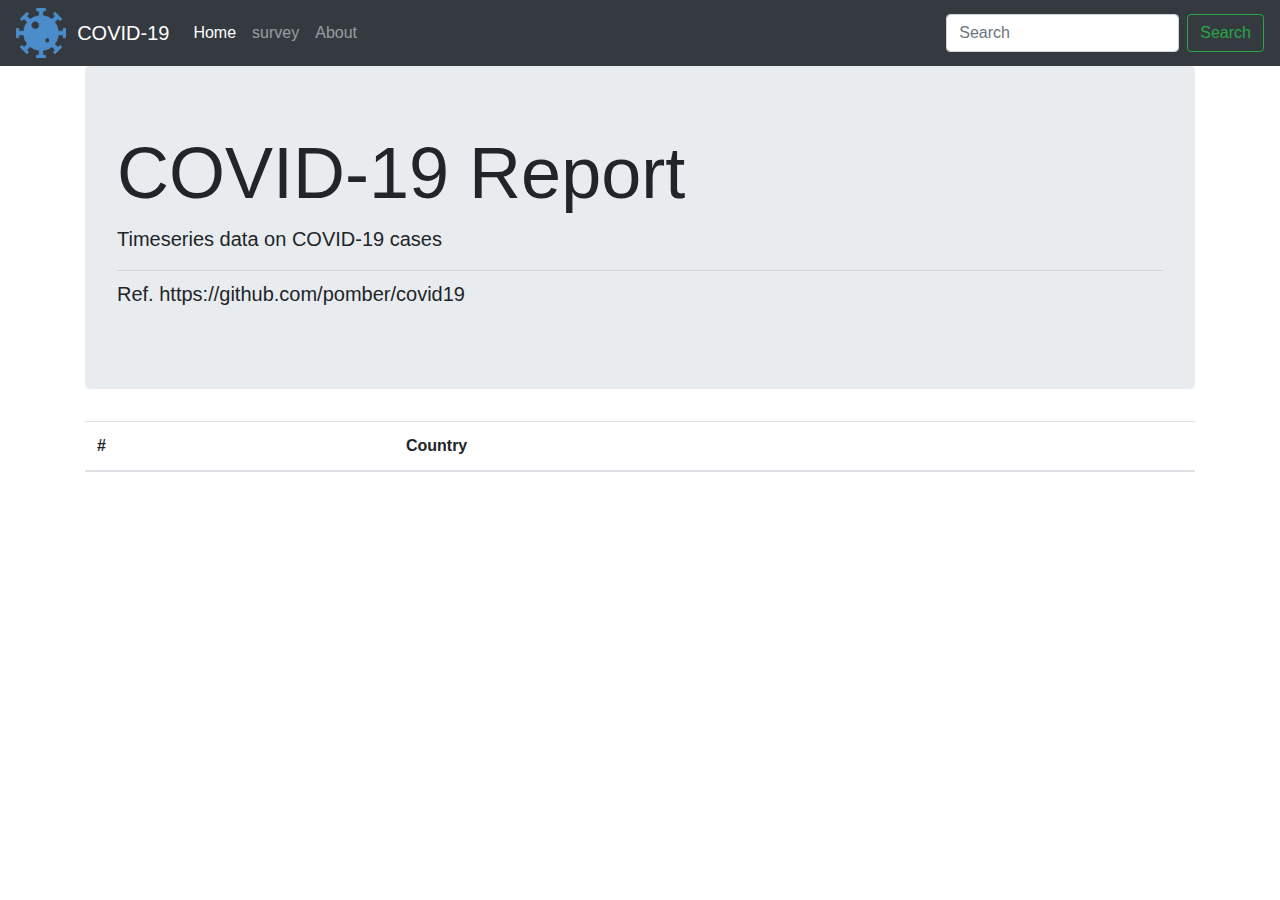
<file: index.html>
<!doctype html>
<html lang="en">
  <head>
    <title>Covid Dairy By jumpuk062</title>
    <!-- Required meta tags -->
    <meta charset="utf-8">
    <meta name="viewport" content="width=device-width, initial-scale=1, shrink-to-fit=no">
    <link rel="icon" href="img/covid19-icon.png" type="image/png">
    <!-- Bootstrap CSS -->
    <link rel="stylesheet" href="https://stackpath.bootstrapcdn.com/bootstrap/4.3.1/css/bootstrap.min.css" integrity="sha384-ggOyR0iXCbMQv3Xipma34MD+dH/1fQ784/j6cY/iJTQUOhcWr7x9JvoRxT2MZw1T" crossorigin="anonymous">
  </head>
  <body>
    <nav class="navbar navbar-expand-sm navbar-dark bg-dark">
        <img src="./img/covid19-icon.png" style="height: 50px;" alt="" href="#">
        <a class="navbar-brand" href="#">&nbsp&nbspCOVID-19</a>
        <button class="navbar-toggler d-lg-none" type="button" data-toggle="collapse" data-target="#collapsibleNavId" aria-controls="collapsibleNavId"
            aria-expanded="false" aria-label="Toggle navigation">
            <span class="navbar-toggler-icon"></span>
        </button>
        <div class="collapse navbar-collapse" id="collapsibleNavId">
            <ul class="navbar-nav mr-auto mt-2 mt-lg-0">
                <li class="nav-item active">
                    <a class="nav-link" href="index.html">Home<span class="sr-only">(current)</span></a>
                </li>
                <li class="nav-item">
                    <a class="nav-link" href="survey.html">survey</a>
                </li>
                <li class="nav-item">
                    <a class="nav-link" href="about.html">About</a>
                </li>

            </ul>
            <form class="form-inline my-2 my-lg-0">
                <input class="form-control mr-sm-2" type="text" placeholder="Search">
                <button class="btn btn-outline-success my-2 my-sm-0" type="submit">Search</button>
            </form>
        </div>
    </nav>  
    <div class="container">
        <div class="jumbotron">
            <h1 class="display-3">COVID-19 Report</h1>
            <p class="lead">Timeseries data on COVID-19 cases</p>
            <hr class="my-2">
            <p class="lead">Ref. https://github.com/pomber/covid19</p>
        </div>
        <table class="table table-hover">
            <thead>
              <tr>
                <th scope="col">#</th>
                <th scope="col">Country</th>
              </tr>
            </thead>
            <tbody id="data">
            </tbody>
          </table>
    </div>
    <!-- Optional JavaScript -->
    <!-- jQuery first, then Popper.js, then Bootstrap JS -->
    <script src="https://code.jquery.com/jquery-3.3.1.min.js"></script>
    <script src="https://cdnjs.cloudflare.com/ajax/libs/popper.js/1.14.7/umd/popper.min.js" integrity="sha384-UO2eT0CpHqdSJQ6hJty5KVphtPhzWj9WO1clHTMGa3JDZwrnQq4sF86dIHNDz0W1" crossorigin="anonymous"></script>
    <script src="https://stackpath.bootstrapcdn.com/bootstrap/4.3.1/js/bootstrap.min.js" integrity="sha384-JjSmVgyd0p3pXB1rRibZUAYoIIy6OrQ6VrjIEaFf/nJGzIxFDsf4x0xIM+B07jRM" crossorigin="anonymous"></script>
    <script src="./index.js"></script>
</body>
</html>
</file>
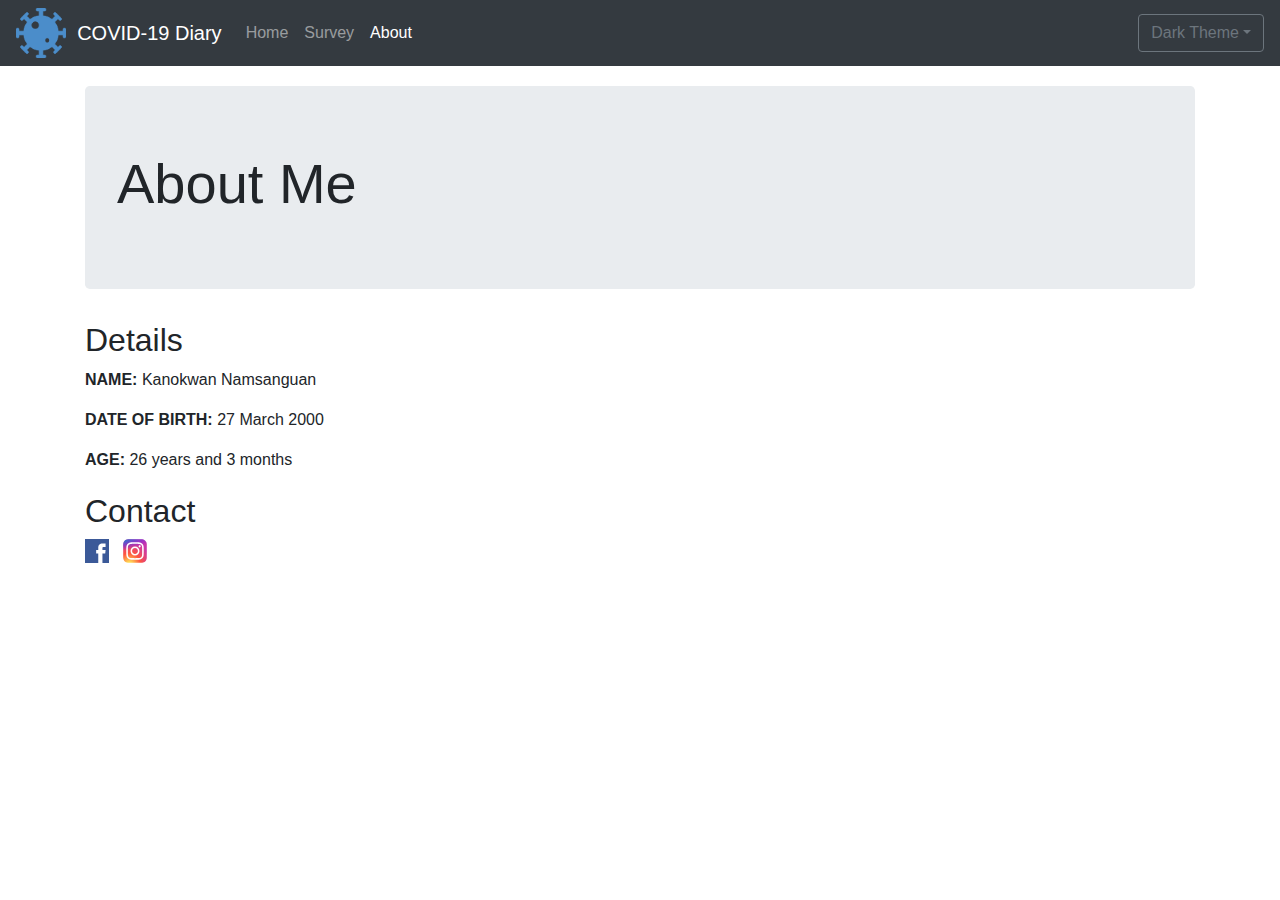
<file: about.html>
<!doctype html>
<html lang="en">
  <head>
    <title>About Me - Covid Diary</title>
    <!-- Required meta tags -->
    <meta charset="utf-8">
    <meta name="viewport" content="width=device-width, initial-scale=1, shrink-to-fit=no">
    <link rel="icon" href="img/covid19-icon.png" type="image/png">
    <!-- Bootstrap CSS -->
    <link rel="stylesheet" href="https://stackpath.bootstrapcdn.com/bootstrap/4.3.1/css/bootstrap.min.css" integrity="sha384-ggOyR0iXCbMQv3Xipma34MD+dH/1fQ784/j6cY/iJTQUOhcWr7x9JvoRxT2MZw1T" crossorigin="anonymous">
    <link rel="stylesheet" href="light-theme.css">
    <style>
      /* Styles for minimal contact section */
      .contact-minimal .social-link { /* Changed from 'a' to a class for more specificity if needed */
        display: inline-block; /* Icons side-by-side */
        margin: 0 10px 10px 0; /* Margin for spacing: top, right, bottom, left */
        text-decoration: none;
        vertical-align: middle; /* Align icons nicely if their heights differ slightly or text is beside */
      }
      .contact-minimal .social-link:last-child {
        margin-right: 0; /* No right margin on the last icon */
      }
      .contact-minimal .social-link:hover .social-icon {
        opacity: 0.8; /* Slight opacity change on hover for feedback */
      }
      .social-icon {
        /* The width and height are set on the SVG elements directly (24px) */
        /* vertical-align: middle; /* Already on social-link, but can be here too if needed */
      }
      /* Ensure theme specific fills if we want to override parts of SVGs, though these are brand colors */
      /* Example for Facebook icon if we wanted its white 'f' to change with theme's text color */
      /* .light-theme .fb-icon-path { fill: #212529; } */
      /* .dark-theme .fb-icon-path { fill: #f8f9fa; } */
      /* This would require adding a class like 'fb-icon-path' to the <path> element in the FB SVG */
      /* Basic page styling */
      .about-container {
        padding-top: 20px;
      }
      .about-section {
        margin-bottom: 20px;
      }
    </style>
  </head>
  <body>
    <nav class="navbar navbar-expand-sm navbar-dark bg-dark">
        <img src="./img/covid19-icon.png" style="height: 50px;" alt="COVID-19 Icon" href="index.html">
        <a class="navbar-brand" href="index.html">&nbsp;&nbsp;COVID-19 Diary</a>
        <button class="navbar-toggler d-lg-none" type="button" data-toggle="collapse" data-target="#collapsibleNavId" aria-controls="collapsibleNavId"
            aria-expanded="false" aria-label="Toggle navigation">
            <span class="navbar-toggler-icon"></span>
        </button>
        <div class="collapse navbar-collapse" id="collapsibleNavId">
            <ul class="navbar-nav mr-auto mt-2 mt-lg-0">
                <li class="nav-item">
                    <a class="nav-link" href="index.html">Home</a>
                </li>
                <li class="nav-item">
                    <a class="nav-link" href="survey.html">Survey</a>
                </li>
                <li class="nav-item active">
                    <a class="nav-link" href="about.html">About <span class="sr-only">(current)</span></a>
                </li>
            </ul>
            <div class="dropdown ml-2">
              <button class="btn btn-outline-secondary dropdown-toggle" type="button" id="theme-switcher-button" data-toggle="dropdown" aria-haspopup="true" aria-expanded="false">
                Themes
              </button>
              <div class="dropdown-menu" aria-labelledby="theme-switcher-button" id="theme-options">
                <a class="dropdown-item" href="#" data-theme="dark">Dark</a>
                <a class="dropdown-item" href="#" data-theme="light">Light</a>
                <a class="dropdown-item" href="#" data-theme="purple">Purple</a>
                <a class="dropdown-item" href="#" data-theme="pink">Pink</a>
              </div>
            </div>
        </div>
    </nav>  

    <div class="container about-container">
        <div class="jumbotron">
            <h1 class="display-4">About Me</h1>
        </div>

        <div class="about-section">
            <h2>Details</h2>
            <p><strong>NAME:</strong> Kanokwan Namsanguan</p>
            <p><strong>DATE OF BIRTH:</strong> 27 March 2000</p>
            <p><strong>AGE:</strong> <span id="dynamic-age"></span></p>
        </div>

        <div class="about-section contact-minimal" id="contact-section">
            <h2>Contact</h2>
            <a href="https://www.facebook.com/sweetcandyaum/" target="_blank" aria-label="Facebook Profile" class="social-link">
                <!-- Facebook Icon SVG -->
                <svg version="1.2" baseProfile="tiny" xmlns="http://www.w3.org/2000/svg" width="24" height="24" viewBox="0 0 36 36" xml:space="preserve" class="social-icon">
                  <rect fill="#3B5998" width="36" height="36"/>
                  <path fill="#FFFFFF" d="M30.895,16.535l-0.553,5.23h-4.181v15.176h-6.28V21.766H16.75v-5.23h3.131v-3.149 c0-4.254,1.768-6.796,6.796-6.796h4.181v5.23h-2.615c-1.952,0-2.081,0.736-2.081,2.1v2.615H30.895z"/>
                </svg>
            </a>
            <a href="https://www.instagram.com/IAMYOURAUM/" target="_blank" aria-label="Instagram Profile" class="social-link">
                <!-- Instagram Icon SVG -->
                <svg xmlns="http://www.w3.org/2000/svg" width="24" height="24" viewBox="0 0 132 132" class="social-icon">
                  <defs>
                    <linearGradient id="insta-b-unique"> <stop offset="0" stop-color="#3771c8"/> <stop stop-color="#3771c8" offset=".128"/> <stop offset="1" stop-color="#60f" stop-opacity="0"/> </linearGradient>
                    <linearGradient id="insta-a-unique"> <stop offset="0" stop-color="#fd5"/> <stop offset=".1" stop-color="#fd5"/> <stop offset=".5" stop-color="#ff543e"/> <stop offset="1" stop-color="#c837ab"/> </linearGradient>
                    <radialGradient id="insta-c-unique" cx="158.429" cy="578.088" r="65" xlink:href="#insta-a-unique" gradientUnits="userSpaceOnUse" gradientTransform="matrix(0 -1.98198 1.8439 0 -1031.402 454.004)" fx="158.429" fy="578.088"/>
                    <radialGradient id="insta-d-unique" cx="147.694" cy="473.455" r="65" xlink:href="#insta-b-unique" gradientUnits="userSpaceOnUse" gradientTransform="matrix(.17394 .86872 -3.5818 .71718 1648.348 -458.493)" fx="147.694" fy="473.455"/>
                  </defs>
                  <path fill="url(#insta-c-unique)" d="M65.03 0C37.888 0 29.95.028 28.407.156c-5.57.463-9.036 1.34-12.812 3.22-2.91 1.445-5.205 3.12-7.47 5.468C4 13.126 1.5 18.394.595 24.656c-.44 3.04-.568 3.66-.594 19.188-.01 5.176 0 11.988 0 21.125 0 27.12.03 35.05.16 36.59.45 5.42 1.3 8.83 3.1 12.56 3.44 7.14 10.01 12.5 17.75 14.5 2.68.69 5.64 1.07 9.44 1.25 1.61.07 18.02.12 34.44.12 16.42 0 32.84-.02 34.41-.1 4.4-.207 6.955-.55 9.78-1.28 7.79-2.01 14.24-7.29 17.75-14.53 1.765-3.64 2.66-7.18 3.065-12.317.088-1.12.125-18.977.125-36.81 0-17.836-.04-35.66-.128-36.78-.41-5.22-1.305-8.73-3.127-12.44-1.495-3.037-3.155-5.305-5.565-7.624C116.9 4 111.64 1.5 105.372.596 102.335.157 101.73.027 86.19 0H65.03z" transform="translate(1.004 1)"/>
                  <path fill="url(#insta-d-unique)" d="M65.03 0C37.888 0 29.95.028 28.407.156c-5.57.463-9.036 1.34-12.812 3.22-2.91 1.445-5.205 3.12-7.47 5.468C4 13.126 1.5 18.394.595 24.656c-.44 3.04-.568 3.66-.594 19.188-.01 5.176 0 11.988 0 21.125 0 27.12.03 35.05.16 36.59.45 5.42 1.3 8.83 3.1 12.56 3.44 7.14 10.01 12.5 17.75 14.5 2.68.69 5.64 1.07 9.44 1.25 1.61.07 18.02.12 34.44.12 16.42 0 32.84-.02 34.41-.1 4.4-.207 6.955-.55 9.78-1.28 7.79-2.01 14.24-7.29 17.75-14.53 1.765-3.64 2.66-7.18 3.065-12.317.088-1.12.125-18.977.125-36.81 0-17.836-.04-35.66-.128-36.78-.41-5.22-1.305-8.73-3.127-12.44-1.495-3.037-3.155-5.305-5.565-7.624C116.9 4 111.64 1.5 105.372.596 102.335.157 101.73.027 86.19 0H65.03z" transform="translate(1.004 1)"/>
                  <path fill="#fff" d="M66.004 18c-13.036 0-14.672.057-19.792.29-5.11.234-8.598 1.043-11.65 2.23-3.157 1.226-5.835 2.866-8.503 5.535-2.67 2.668-4.31 5.346-5.54 8.502-1.19 3.053-2 6.542-2.23 11.65C18.06 51.327 18 52.964 18 66s.058 14.667.29 19.787c.235 5.11 1.044 8.598 2.23 11.65 1.227 3.157 2.867 5.835 5.536 8.503 2.667 2.67 5.345 4.314 8.5 5.54 3.054 1.187 6.543 1.996 11.652 2.23 5.12.233 6.755.29 19.79.29 13.037 0 14.668-.057 19.788-.29 5.11-.234 8.602-1.043 11.656-2.23 3.156-1.226 5.83-2.87 8.497-5.54 2.67-2.668 4.31-5.346 5.54-8.502 1.18-3.053 1.99-6.542 2.23-11.65.23-5.12.29-6.752.29-19.788 0-13.036-.06-14.672-.29-19.792-.24-5.11-1.05-8.598-2.23-11.65-1.23-3.157-2.87-5.835-5.54-8.503-2.67-2.67-5.34-4.31-8.5-5.535-3.06-1.187-6.55-1.996-11.66-2.23-5.12-.233-6.75-.29-19.79-.29zm-4.306 8.65c1.278-.002 2.704 0 4.306 0 12.816 0 14.335.046 19.396.276 4.68.214 7.22.996 8.912 1.653 2.24.87 3.837 1.91 5.516 3.59 1.68 1.68 2.72 3.28 3.592 5.52.657 1.69 1.44 4.23 1.653 8.91.23 5.06.28 6.58.28 19.39s-.05 14.33-.28 19.39c-.214 4.68-.996 7.22-1.653 8.91-.87 2.24-1.912 3.835-3.592 5.514-1.68 1.68-3.275 2.72-5.516 3.59-1.69.66-4.232 1.44-8.912 1.654-5.06.23-6.58.28-19.396.28-12.817 0-14.336-.05-19.396-.28-4.68-.216-7.22-.998-8.913-1.655-2.24-.87-3.84-1.91-5.52-3.59-1.68-1.68-2.72-3.276-3.592-5.517-.657-1.69-1.44-4.23-1.653-8.91-.23-5.06-.276-6.58-.276-19.398s.046-14.33.276-19.39c.214-4.68.996-7.22 1.653-8.912.87-2.24 1.912-3.84 3.592-5.52 1.68-1.68 3.28-2.72 5.52-3.592 1.692-.66 4.233-1.44 8.913-1.655 4.428-.2 6.144-.26 15.09-.27zm29.928 7.97c-3.18 0-5.76 2.577-5.76 5.758 0 3.18 2.58 5.76 5.76 5.76 3.18 0 5.76-2.58 5.76-5.76 0-3.18-2.58-5.76-5.76-5.76zm-25.622 6.73c-13.613 0-24.65 11.037-24.65 24.65 0 13.613 11.037 24.645 24.65 24.645C79.617 90.645 90.65 79.613 90.65 66S79.616 41.35 66.003 41.35zm0 8.65c8.836 0 16 7.163 16 16 0 8.836-7.164 16-16 16-8.837 0-16-7.164-16-16 0-8.837 7.163-16 16-16z"/>
                </svg>
            </a>
        </div>
    </div>

    <!-- Optional JavaScript -->
    <!-- jQuery first, then Popper.js, then Bootstrap JS -->
    <script src="https://code.jquery.com/jquery-3.3.1.min.js"></script>
    <script src="https://cdnjs.cloudflare.com/ajax/libs/popper.js/1.14.7/umd/popper.min.js" integrity="sha384-UO2eT0CpHqdSJQ6hJty5KVphtPhzWj9WO1clHTMGa3JDZwrnQq4sF86dIHNDz0W1" crossorigin="anonymous"></script>
    <script src="https://stackpath.bootstrapcdn.com/bootstrap/4.3.1/js/bootstrap.min.js" integrity="sha384-JjSmVgyd0p3pXB1rRibZUAYoIIy6OrQ6VrjIEaFf/nJGzIxFDsf4x0xIM+B07jRM" crossorigin="anonymous"></script>
    <script src="./theme.js"></script>
    <script>
  function calculateAgeWithMonths(birthDateString) {
    const birthDate = new Date(birthDateString);
    const today = new Date();

    let years = today.getFullYear() - birthDate.getFullYear();
    let months = today.getMonth() - birthDate.getMonth();

    if (months < 0 || (months === 0 && today.getDate() < birthDate.getDate())) {
      years--;
      // Adjust months: add 12 months for the borrowed year
      months += 12; 
    }
    
    // If the birth day is later in the month than today's day,
    // and it's not the case where we already decremented years (and adjusted months for it),
    // we might need to adjust months down by one if we are not in the same month post year calculation.
    // However, the above logic for years and months should correctly handle most cases.
    // Let's refine month calculation for days.
    // If today's date is less than birth date, it means a full month hasn't passed yet for the current month difference.
    if (today.getDate() < birthDate.getDate() && !(today.getMonth() === birthDate.getMonth() && today.getFullYear() === birthDate.getFullYear())) {
        // If we didn't cross a year boundary in the initial month check (e.g. Jan 15 today, birth Feb 20 of same year)
        // months would be -1, then becomes 11, years decremented. This is correct.
        // If today is April 15, birth March 20.
        // years = 0 (assuming same year for simplicity of this sub-example)
        // months = April(3) - March(2) = 1.
        // today.getDate()(15) < birthDate.getDate()(20) is true. So, one full month hasn't passed.
        // So, months should be 0 in this specific scenario.
        // The initial `months += 12` when `years--` handles borrowing from the year.
        // This condition is tricky. Let's simplify: the previous logic for years is mostly fine.
        // The month adjustment is the key.

        // If we already adjusted months because years were decremented (months was negative),
        // then months are now (12 - diff). If today's day is still less, it means one of those 12 months isn't "full".
        // Example: DOB 2000-03-27, Today 2024-03-15
        // years = 24. months = 0. today.getDate() (15) < birthDate.getDate() (27) -> years = 23. months = 12. (Correct)
        // Then, if today.getDate() (15) < birthDate.getDate() (27), months should be 11.
        // This seems like it might double-dip or needs careful thought.

        // Let's use a more standard approach:
        // Calculate total months first, then derive years and months.
    }


    // Recalculate with a clearer approach for months:
    let ageYears = today.getFullYear() - birthDate.getFullYear();
    let ageMonths = today.getMonth() - birthDate.getMonth();
    let ageDays = today.getDate() - birthDate.getDate();

    if (ageDays < 0) {
        // Borrow a month
        ageMonths--;
        // Add days in the previous month (approximation, good enough for month count)
        // A more precise way would be `new Date(today.getFullYear(), today.getMonth(), 0).getDate()`
        // but for month calculation, this detail is not strictly needed if we only care about months.
    }

    if (ageMonths < 0) {
        ageYears--;
        ageMonths += 12;
    }
    
    let result = "";
    if (ageYears > 0) {
        result += ageYears + (ageYears === 1 ? " year" : " years");
    }
    
    if (ageMonths > 0) {
        if (result.length > 0) {
            result += " and ";
        }
        result += ageMonths + (ageMonths === 1 ? " month" : " months");
    } else if (ageYears === 0 && ageMonths === 0) { 
        // If age is 0 years and 0 months (e.g. less than a month old, or on birthday)
        // We could show days, or just "0 months" or "Newly born"
        // For this request, if 0 months and 0 years, let's ensure it says something like "0 months" or is handled.
        // If result is still empty, it means 0 years and 0 months.
        if (result.length === 0) {
             result = "0 months"; // Or handle very young ages (days) if needed, but let's stick to months.
        }
    }
    
    // If age is 0 years and 0 months, but some days old.
    // The current logic might result in "0 months" if less than a month.
    // If exactly on birthday, it will be "X years" (ageMonths will be 0).
    // If age is 0 years and >0 months, it will be "Y months".

    return result;
  }

  // DOB: 27 March 2000.
  const dob = "2000-03-27"; 
  const ageString = calculateAgeWithMonths(dob);
  document.getElementById("dynamic-age").textContent = ageString;
</script>
  </body>
</html>
</file>
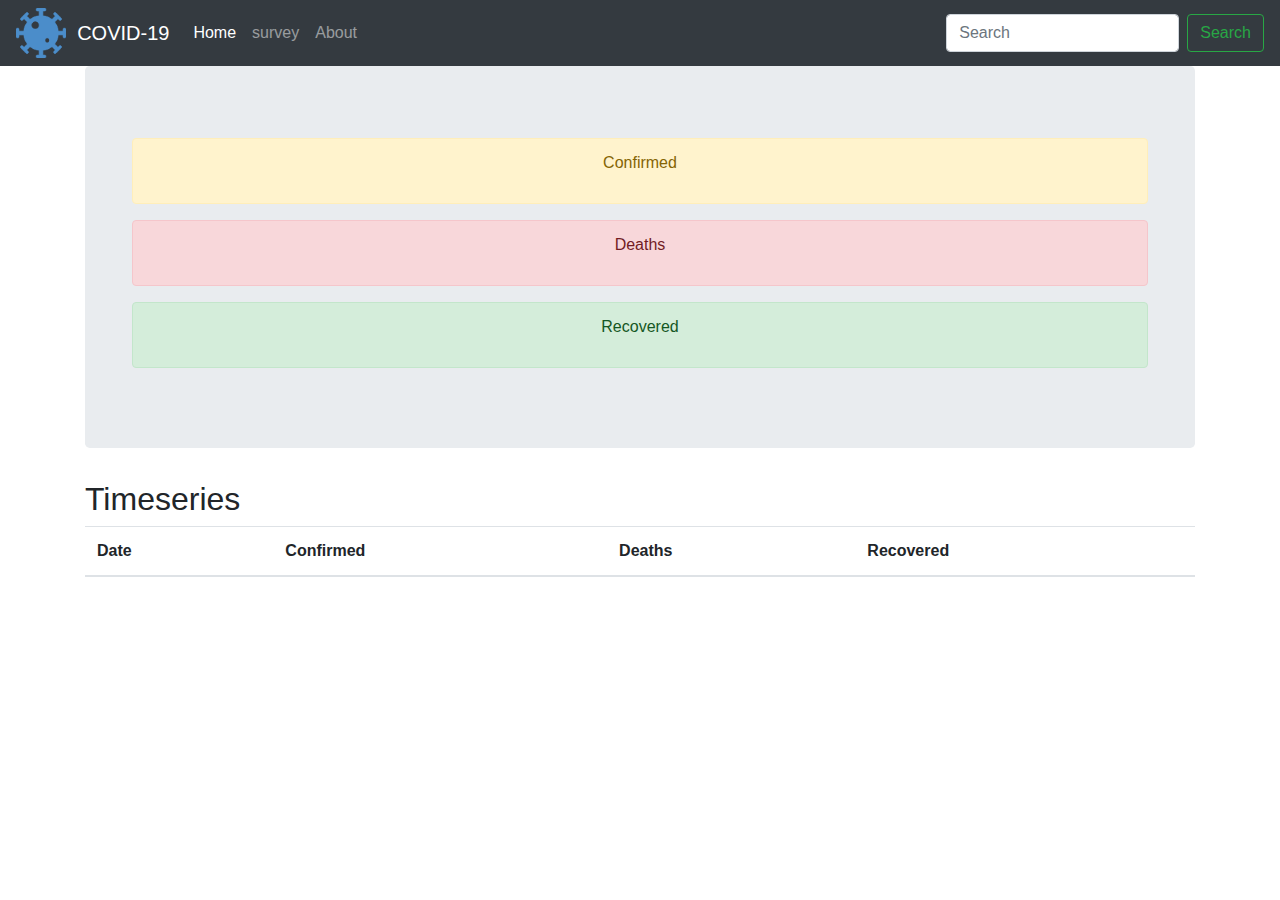
<file: country.html>
<!doctype html>
<html lang="en">

<head>
    <title>Covid Dairy By jumpuk062</title>
    <!-- Required meta tags -->
    <meta charset="utf-8">
    <meta name="viewport" content="width=device-width, initial-scale=1, shrink-to-fit=no">
    <link rel="icon" href="img/covid19-icon.png" type="image/png">
    <!-- Bootstrap CSS -->
    <link rel="stylesheet" href="https://stackpath.bootstrapcdn.com/bootstrap/4.3.1/css/bootstrap.min.css"
        integrity="sha384-ggOyR0iXCbMQv3Xipma34MD+dH/1fQ784/j6cY/iJTQUOhcWr7x9JvoRxT2MZw1T" crossorigin="anonymous">
</head>

<body>
    <nav class="navbar navbar-expand-sm navbar-dark bg-dark">
        <img src="./img/covid19-icon.png" style="height: 50px;" alt="" href="#">
        <a class="navbar-brand" href="#">&nbsp&nbspCOVID-19</a>
        <button class="navbar-toggler d-lg-none" type="button" data-toggle="collapse" data-target="#collapsibleNavId"
            aria-controls="collapsibleNavId" aria-expanded="false" aria-label="Toggle navigation">
            <span class="navbar-toggler-icon"></span>
        </button>
        <div class="collapse navbar-collapse" id="collapsibleNavId">
            <ul class="navbar-nav mr-auto mt-2 mt-lg-0">
                <li class="nav-item active">
                    <a class="nav-link" href="index.html">Home<span class="sr-only">(current)</span></a>
                </li>
                <li class="nav-item">
                    <a class="nav-link" href="survey.html">survey</a>
                </li>
                <li class="nav-item">
                    <a class="nav-link" href="about.html">About</a>
                </li>

            </ul>
            <form class="form-inline my-2 my-lg-0">
                <input class="form-control mr-sm-2" type="text" placeholder="Search">
                <button class="btn btn-outline-success my-2 my-sm-0" type="submit">Search</button>
            </form>
        </div>
    </nav>
    <div class="container">
        <div class="jumbotron">
            <h1 id="country"></h1>
            <div class="container">
                <div class="alert alert-warning text-center" role="alert">
                    Confirmed
                    <p id="nowConfirmed">

                    </p>

                </div>
                <div class="alert alert-danger text-center" role="alert">
                    Deaths
                    <p id="nowDeaths">

                    </p>
                </div>
                <div class="alert alert-success text-center" role="alert">
                    Recovered
                    <p id="nowRecovered">
                        
                    </p>
                </div>
            </div>
        </div>

        <h2>Timeseries</h2>

        <table class="table table-striped">
            <thead>
                <tr>
                    <th scope="col">Date</th>
                    <th scope="col">Confirmed</th>
                    <th scope="col">Deaths</th>
                    <th scope="col">Recovered</th>
                </tr>
            </thead>

            <tbody id="data">

            </tbody>
        </table>
    </div>
    <!-- Optional JavaScript -->
    <!-- jQuery first, then Popper.js, then Bootstrap JS -->
    <script src="https://code.jquery.com/jquery-3.3.1.min.js"></script>
    <script src="https://cdnjs.cloudflare.com/ajax/libs/popper.js/1.14.7/umd/popper.min.js"
        integrity="sha384-UO2eT0CpHqdSJQ6hJty5KVphtPhzWj9WO1clHTMGa3JDZwrnQq4sF86dIHNDz0W1"
        crossorigin="anonymous"></script>
    <script src="https://stackpath.bootstrapcdn.com/bootstrap/4.3.1/js/bootstrap.min.js"
        integrity="sha384-JjSmVgyd0p3pXB1rRibZUAYoIIy6OrQ6VrjIEaFf/nJGzIxFDsf4x0xIM+B07jRM"
        crossorigin="anonymous"></script>
    <script src="./country.js"></script>
</body>

</html>
</file>
<file: light-theme.css>
/* Light theme styles */
body.light-theme {
  background-color: #f8f9fa;
  color: #212529;
}

.light-theme .navbar {
  background-color: #e9ecef !important; /* Light grey navbar */
  border-bottom: 1px solid #dee2e6;
}

.light-theme .navbar-brand,
.light-theme .nav-link {
  color: #007bff !important; /* Blue links for better contrast */
}

.light-theme .navbar-toggler-icon {
  background-image: url("data:image/svg+xml;charset=utf8,%3Csvg viewBox='0 0 30 30' xmlns='http://www.w3.org/2000/svg'%3E%3Cpath stroke='rgba(0, 123, 255, 0.5)' stroke-width='2' stroke-linecap='round' stroke-miterlimit='10' d='M4 7h22M4 15h22M4 23h22'/%3E%3C/svg%3E");
}

.light-theme .jumbotron {
  background-color: #e9ecef; /* Lighter jumbotron */
  color: #212529;
}

.light-theme .table {
  background-color: #fff;
  color: #212529;
}

.light-theme .table-hover tbody tr:hover {
  background-color: #f1f1f1; /* Lighter hover for table rows */
  color: #212529;
}

.light-theme .table th,
.light-theme .table td {
  border-color: #dee2e6; /* Lighter table borders */
}

.light-theme .alert-warning {
  background-color: #fff3cd;
  color: #856404;
  border-color: #ffeeba;
}

.light-theme .alert-danger {
  background-color: #f8d7da;
  color: #721c24;
  border-color: #f5c6cb;
}

.light-theme .alert-success {
  background-color: #d4edda;
  color: #155724;
  border-color: #c3e6cb;
}

.light-theme .form-control {
  background-color: #fff;
  border-color: #ced4da;
  color: #495057;
}

.light-theme .btn-outline-success {
  color: #28a745;
  border-color: #28a745;
}

.light-theme .btn-outline-success:hover {
  color: #fff;
  background-color: #28a745;
  border-color: #28a745;
}

/* Ensure text within other elements like blockquotes, code, etc. also adapt if needed */
.light-theme code, .light-theme pre {
    color: #212529; /* Example for code blocks */
    background-color: #e9ecef; /* Light background for code blocks */
}

.light-theme .navbar-brand:hover, .light-theme .nav-link:hover {
    color: #0056b3 !important; /* Darker blue on hover */
}

/* Purple theme styles */
body.purple-theme {
  background-color: #f0e6ff; /* Light purple background */
  color: #4b0082; /* Indigo text */
}

.purple-theme .navbar {
  background-color: #d8bfd8 !important; /* Thistle navbar */
  border-bottom: 1px solid #bfacc8;
}

.purple-theme .navbar-brand,
.purple-theme .nav-link {
  color: #4b0082 !important; /* Indigo links */
}

.purple-theme .navbar-toggler-icon {
  background-image: url("data:image/svg+xml;charset=utf8,%3Csvg viewBox='0 0 30 30' xmlns='http://www.w3.org/2000/svg'%3E%3Cpath stroke='rgba(75, 0, 130, 0.5)' stroke-width='2' stroke-linecap='round' stroke-miterlimit='10' d='M4 7h22M4 15h22M4 23h22'/%3E%3C/svg%3E");
}

.purple-theme .jumbotron {
  background-color: #e6e6fa; /* Lavender jumbotron */
  color: #4b0082;
}

.purple-theme .table {
  background-color: #fff;
  color: #4b0082;
}

.purple-theme .table-hover tbody tr:hover {
  background-color: #e0d6eb;
  color: #4b0082;
}

.purple-theme .table th,
.purple-theme .table td {
  border-color: #d8bfd8;
}

.purple-theme .alert-warning {
  background-color: #fff0f5; /* Lavender blush for warning */
  color: #800080; /* Purple for text */
  border-color: #ffe6f0;
}

.purple-theme .alert-danger {
  background-color: #ffe6f0; /* Light pink for danger */
  color: #c71585; /* Medium violet red for text */
  border-color: #ffcde0;
}

.purple-theme .alert-success {
  background-color: #e6e6fa; /* Lavender for success */
  color: #483d8b; /* Dark slate blue for text */
  border-color: #d8d0f8;
}

.purple-theme .form-control {
  background-color: #fff;
  border-color: #d8bfd8;
  color: #4b0082;
}

.purple-theme .btn-outline-success { /* Will be changed to a generic class later */
  color: #800080; /* Purple */
  border-color: #800080;
}

.purple-theme .btn-outline-success:hover {
  color: #fff;
  background-color: #800080;
  border-color: #800080;
}

.purple-theme code, .purple-theme pre {
    color: #4b0082;
    background-color: #e6e6fa;
}

.purple-theme .navbar-brand:hover, .purple-theme .nav-link:hover {
    color: #800080 !important; /* Darker purple on hover */
}


/* Pink theme styles */
body.pink-theme {
  background-color: #fff0f5; /* Lavender blush background */
  color: #c71585; /* Medium violet red text */
}

.pink-theme .navbar {
  background-color: #ffc0cb !important; /* Pink navbar */
  border-bottom: 1px solid #ffb3c1;
}

.pink-theme .navbar-brand,
.pink-theme .nav-link {
  color: #c71585 !important;
}

.pink-theme .navbar-toggler-icon {
  background-image: url("data:image/svg+xml;charset=utf8,%3Csvg viewBox='0 0 30 30' xmlns='http://www.w3.org/2000/svg'%3E%3Cpath stroke='rgba(199, 21, 133, 0.5)' stroke-width='2' stroke-linecap='round' stroke-miterlimit='10' d='M4 7h22M4 15h22M4 23h22'/%3E%3C/svg%3E");
}

.pink-theme .jumbotron {
  background-color: #ffe4e1; /* Misty rose jumbotron */
  color: #c71585;
}

.pink-theme .table {
  background-color: #fff;
  color: #c71585;
}

.pink-theme .table-hover tbody tr:hover {
  background-color: #ffdbe0;
  color: #c71585;
}

.pink-theme .table th,
.pink-theme .table td {
  border-color: #ffc0cb;
}

.pink-theme .alert-warning {
  background-color: #fff5e1; /* Lighter pink/orange for warning */
  color: #db7093; /* Pale violet red for text */
  border-color: #ffefd5;
}

.pink-theme .alert-danger {
  background-color: #ffdde5; /* Very light pink for danger */
  color: #b03060; /* Maroon for text */
  border-color: #ffcdd8;
}

.pink-theme .alert-success {
  background-color: #ffe4f0; /* Light pink for success */
  color: #9370db; /* Medium purple for text */
  border-color: #ffd8e9;
}

.pink-theme .form-control {
  background-color: #fff;
  border-color: #ffc0cb;
  color: #c71585;
}

.pink-theme .btn-outline-success { /* Will be changed to a generic class later */
  color: #ff69b4; /* Hot pink */
  border-color: #ff69b4;
}

.pink-theme .btn-outline-success:hover {
  color: #fff;
  background-color: #ff69b4;
  border-color: #ff69b4;
}

.pink-theme code, .pink-theme pre {
    color: #c71585;
    background-color: #ffe4e1;
}

.pink-theme .navbar-brand:hover, .pink-theme .nav-link:hover {
    color: #db7093 !important; /* Darker pink on hover */
}
</file>
